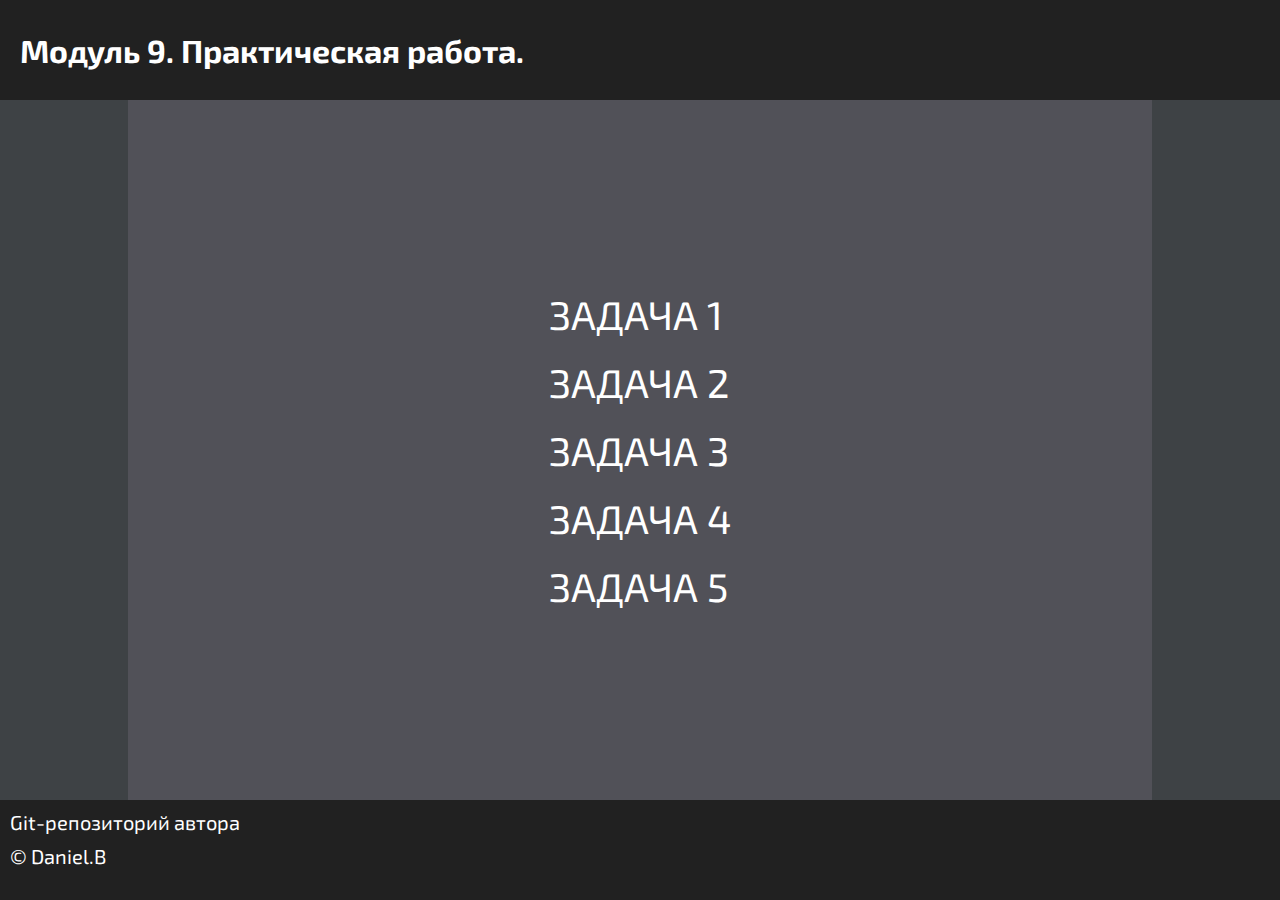
<file: index.html>
<!DOCTYPE html>
<html lang="en">
<head>
    <meta charset="UTF-8">
    <meta name="viewport" content="width=device-width, initial-scale=1">
    <title>JS-Start</title>
    <link href="style.css" type="text/css" rel="stylesheet">
</head>

<body>
    <header>
        <h1>Модуль 9. Практическая работа.</h1>
    </header>
    <main>
        <div class="container">

            <ul>
                <li>
                    <a href="pages/task9_1/index.html" target="_blank">Задача 1</a>
                </li>
                <li>
                    <a href="pages/task9_2/index.html" target="_blank">Задача 2</a>
                </li>
                <li>
                    <a href="pages/task9_3/index.html" target="_blank">Задача 3</a>
                </li>
                <li>
                    <a href="pages/task9_4/index.html" target="_blank">Задача 4</a>
                </li>
                <li>
                    <a href="pages/task9_5/index.html" target="_blank">Задача 5</a>
                </li>
            </ul>
        </div>
    </main>

    <footer class="footer">
        <div>
            <p><a href="https://github.com/xxdaniel7xx/Task9">Git-репозиторий</a> автора</p>
            <p>&#169; Daniel.B</p>
        </div>
    </footer>
</body>

</html>
</file>
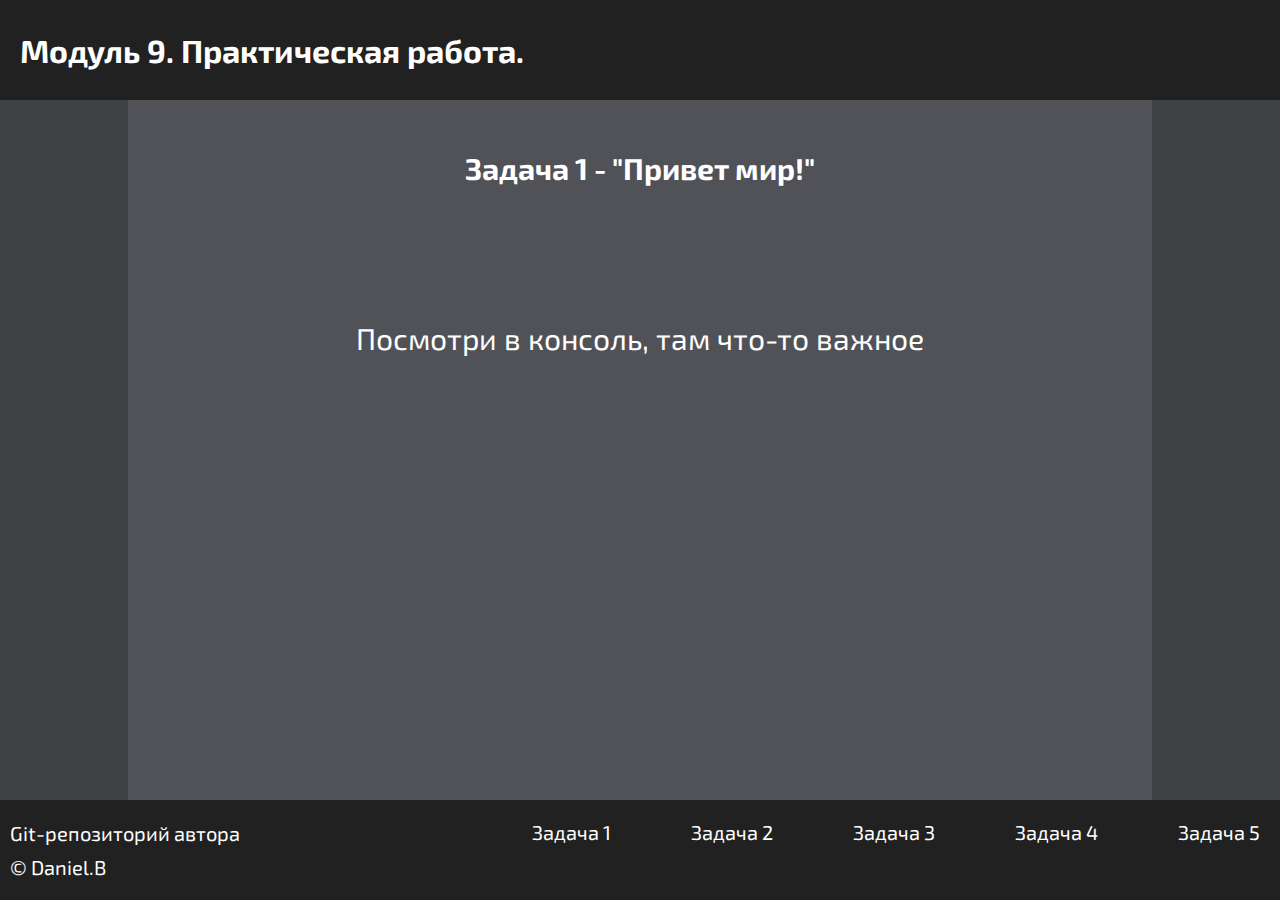
<file: pages/task9_1/index.html>
<!DOCTYPE html>
<html lang="en">
<head>
    <meta charset="UTF-8">
    <meta name="viewport" content="width=device-width, initial-scale=1">
    <title>JS-Start. 1 задача</title>
    <link href="../../style.css" type="text/css" rel="stylesheet">
    <link href="style1.css" type="text/css" rel="stylesheet">
</head>
<body>
    <header>
        <h1><a href="../../index.html">Модуль 9. Практическая работа.</a></h1>
    </header>
    <main>
        <div class="container">
                <div class="title">
                    <h2>Задача 1 - "Привет мир!"</h2>
                </div>
                <div class="text_line">
                    <p class="blink">Посмотри в консоль, там что-то важное</p>
                </div>
        </div>
    </main>

    <footer class="footer">
        <div class="nameBlock">
            <p><a href="https://github.com/xxdaniel7xx/Task9">Git-репозиторий</a> автора</p>
            <p>&#169; Daniel.B</p>
        </div>

        <div class="navBar">
            <ul>
                <li>
                    <a href="../../pages/task9_1/index.html">Задача 1</a>
                </li>
                <li>
                    <a href="../../pages/task9_2/index.html">Задача 2</a>
                </li>
                <li>
                    <a href="../../pages/task9_3/index.html">Задача 3</a>
                </li>
                <li>
                    <a href="../../pages/task9_4/index.html">Задача 4</a>
                </li>
                <li>
                    <a href="../../pages/task9_5/index.html">Задача 5</a>
                </li>
            </ul>
        </div>

    </footer>
<script src="script.js"></script>
</body>
</html>
</file>
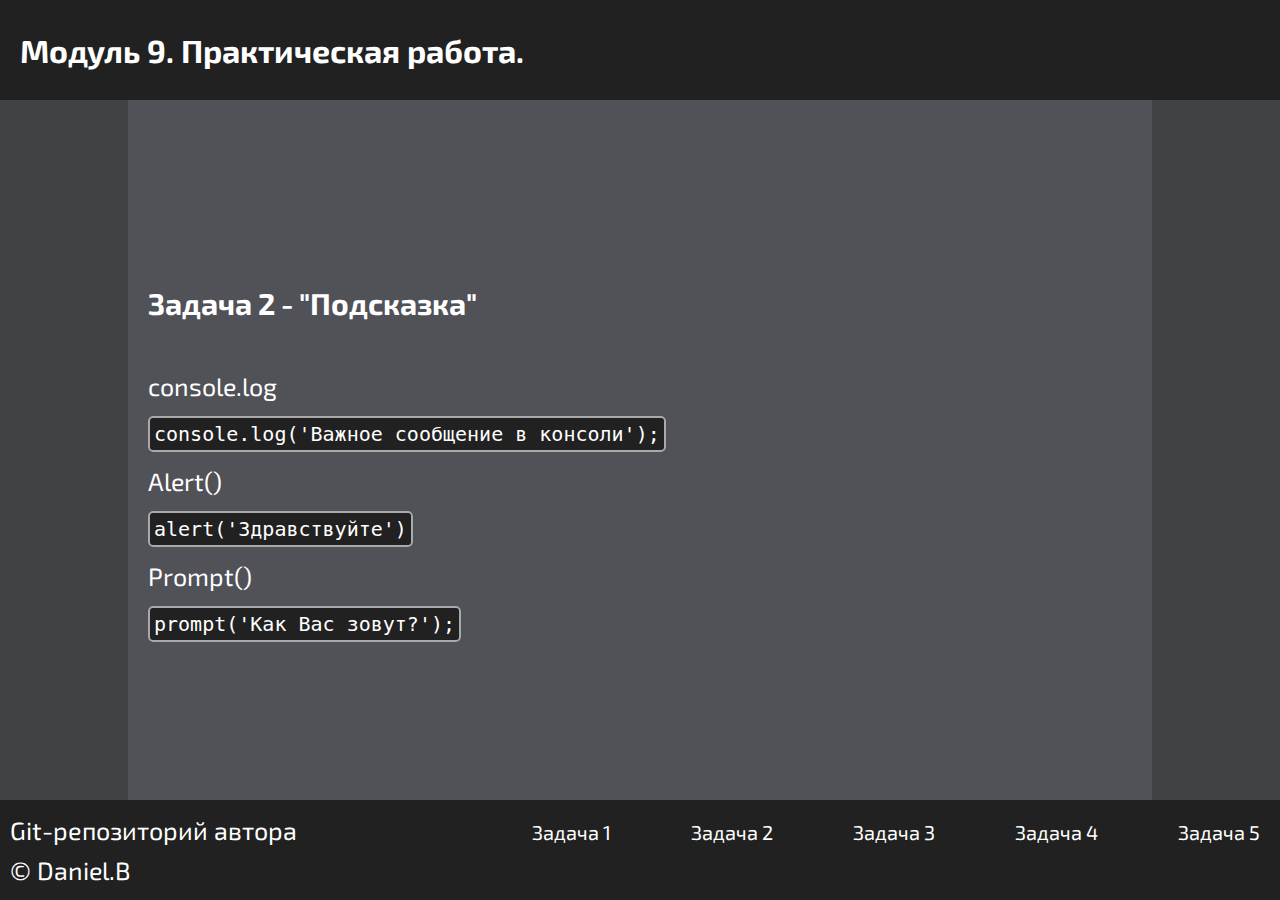
<file: pages/task9_2/index.html>
<!DOCTYPE html>
<html lang="en">
<head>
    <meta charset="UTF-8">
    <meta name="viewport" content="width=device-width, initial-scale=1">
    <title>JS-Start. 2 задача</title>
    <link href="../../style.css" type="text/css" rel="stylesheet">
    <link href="style2.css" type="text/css" rel="stylesheet">

</head>
<body>
    <header>
        <h1><a href="../../index.html">Модуль 9. Практическая работа.</a></h1>
    </header>
    <main>
        <div class="container">
            <div class="content">
                <h2>Задача 2 - "Подсказка"</h2>
                <p id="consoleLog">console.log</p>
                <code>
                    console.log('Важное сообщение в консоли');
                </code>
                <p id="alert">Alert()</p>
                <code>
                    alert('Здравствуйте')
                </code>
                <p id="prompt">Prompt()</p>
                <code>
                    prompt('Как Вас зовут?');
                </code>
            </div>

        </div>
    </main>
    <footer class="footer">
        <div class="nameBlock">
            <p><a href="https://github.com/xxdaniel7xx/Task9">Git-репозиторий</a> автора</p>
            <p>&#169; Daniel.B</p>
        </div>

        <div class="navBar">
            <ul>
                <li>
                    <a href="../../pages/task9_1/index.html">Задача 1</a>
                </li>
                <li>
                    <a href="../../pages/task9_2/index.html">Задача 2</a>
                </li>
                <li>
                    <a href="../../pages/task9_3/index.html">Задача 3</a>
                </li>
                <li>
                    <a href="../../pages/task9_4/index.html">Задача 4</a>
                </li>
                <li>
                    <a href="../../pages/task9_5/index.html">Задача 5</a>
                </li>
            </ul>
        </div>
    </footer>
    <script src="script.js"></script>
</body>
</html>
</file>
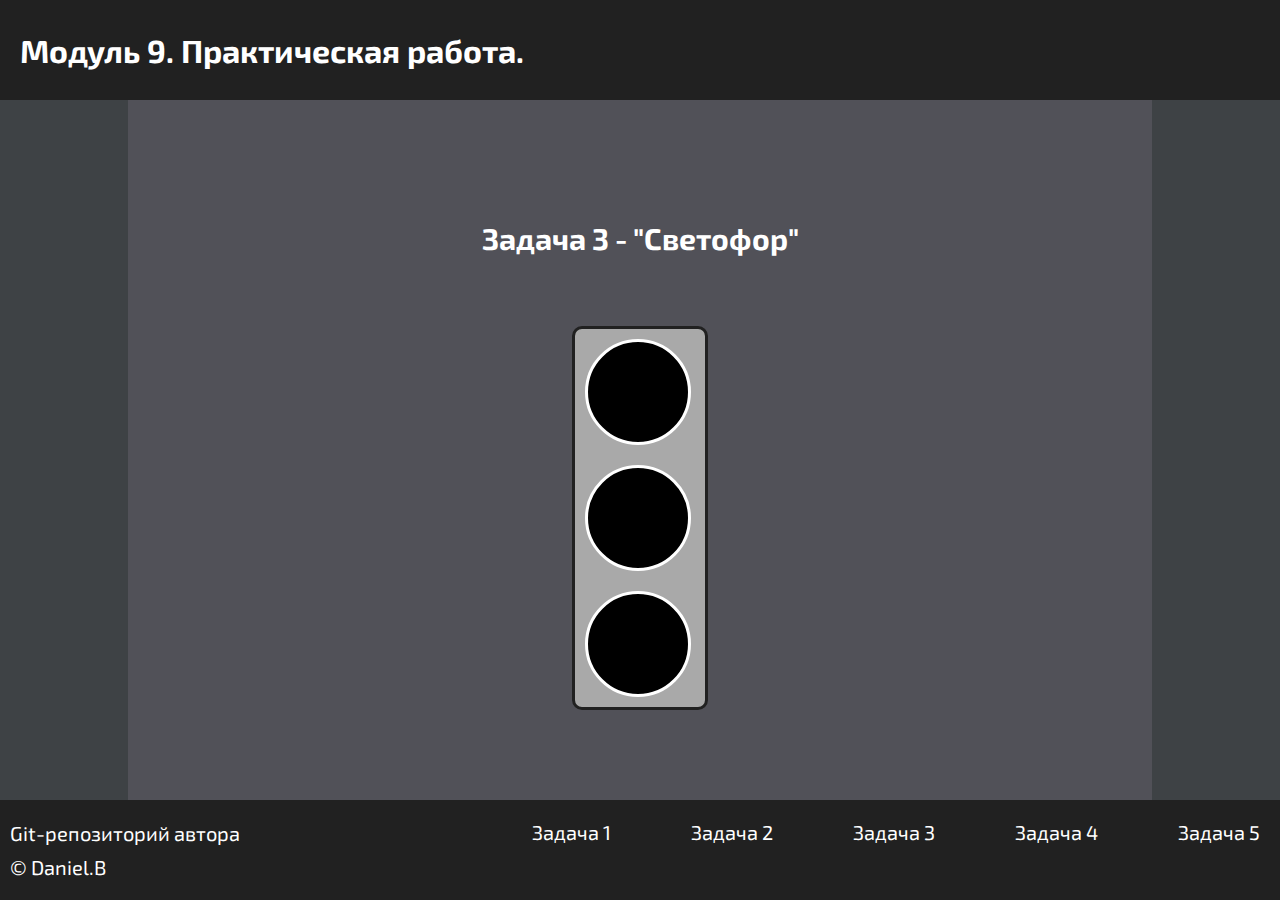
<file: pages/task9_3/index.html>
<!DOCTYPE html>
<html lang="en">
<head>
    <meta charset="UTF-8">
    <meta name="viewport" content="width=device-width, initial-scale=1">
    <title>JS-Start. 3 задача</title>
    <link href="../../style.css" type="text/css" rel="stylesheet">
    <link rel="stylesheet" type="text/css" href="style3.css">
</head>
<body>
    <header>
        <h1><a href="../../index.html">Модуль 9. Практическая работа.</a></h1>
    </header>
    <main>
        <div class="container">
            <div class="title">
                <h2>Задача 3 - "Светофор"</h2>
            </div>
            <div onclick="switchColor()" id="trafficLight">

                <div id="redLight" class="light"></div>

                <div id="yellowLight" class="light"></div>

                <div id="greenLight" class="light"></div>

            </div>
        </div>
    </main>
    <footer class="footer">
        <div class="nameBlock">
            <p><a href="https://github.com/xxdaniel7xx/Task9">Git-репозиторий</a> автора</p>
            <p>&#169; Daniel.B</p>
        </div>

        <div class="navBar">
            <ul>
                <li>
                    <a href="../../pages/task9_1/index.html">Задача 1</a>
                </li>
                <li>
                    <a href="../../pages/task9_2/index.html">Задача 2</a>
                </li>
                <li>
                    <a href="../../pages/task9_3/index.html">Задача 3</a>
                </li>
                <li>
                    <a href="../../pages/task9_4/index.html">Задача 4</a>
                </li>
                <li>
                    <a href="../../pages/task9_5/index.html">Задача 5</a>
                </li>
            </ul>
        </div>
    </footer>

<script src="script.js"></script>
</body>
</html>
</file>
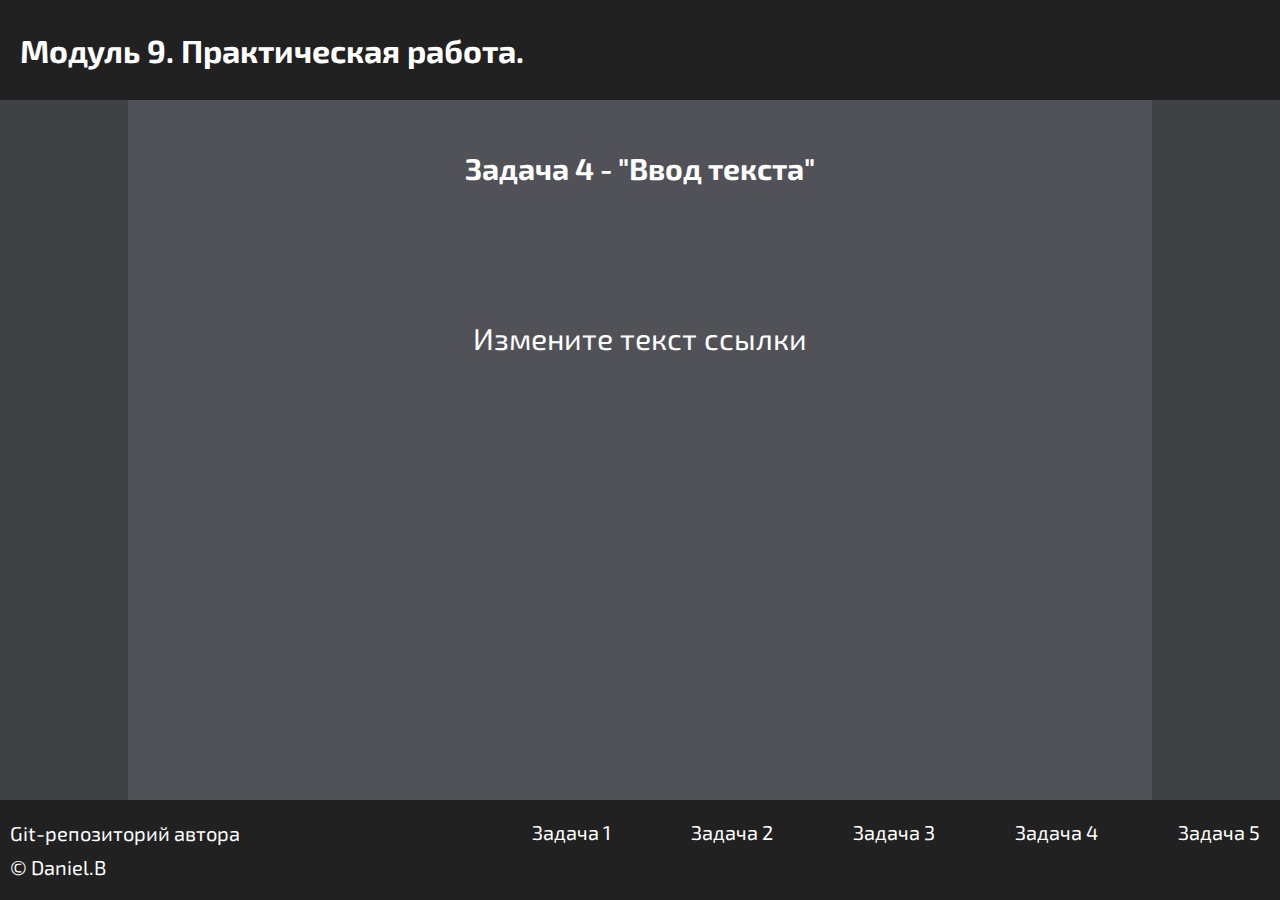
<file: pages/task9_4/index.html>
<!DOCTYPE html>
<html lang="en">
<head>
    <meta charset="UTF-8">
    <meta name="viewport" content="width=device-width, initial-scale=1">
    <title>JS-Start. 4 задача</title>
    <link href="../../style.css" type="text/css" rel="stylesheet">
    <link rel="stylesheet" type="text/css" href="style4.css">
</head>
<body>
    <header>
        <h1><a href="../../index.html">Модуль 9. Практическая работа.</a></h1>
    </header>
    <main>
        <div class="container">
            <div class="title">
                <h2>Задача 4 - "Ввод текста"</h2>
            </div>
            <div class="content">
                <a id="url" href="#">Измените текст ссылки</a>
            </div>

        </div>
    </main>
    <footer class="footer">
        <div class="nameBlock">
            <p><a href="https://github.com/xxdaniel7xx/Task9">Git-репозиторий</a> автора</p>
            <p>&#169; Daniel.B</p>
        </div>

        <div class="navBar">
            <ul>
                <li>
                    <a href="../../pages/task9_1/index.html">Задача 1</a>
                </li>
                <li>
                    <a href="../../pages/task9_2/index.html">Задача 2</a>
                </li>
                <li>
                    <a href="../../pages/task9_3/index.html">Задача 3</a>
                </li>
                <li>
                    <a href="../../pages/task9_4/index.html">Задача 4</a>
                </li>
                <li>
                    <a href="../../pages/task9_5/index.html">Задача 5</a>
                </li>
            </ul>
        </div>
    </footer>
<script src="script.js"></script>
</body>
</html>
</file>
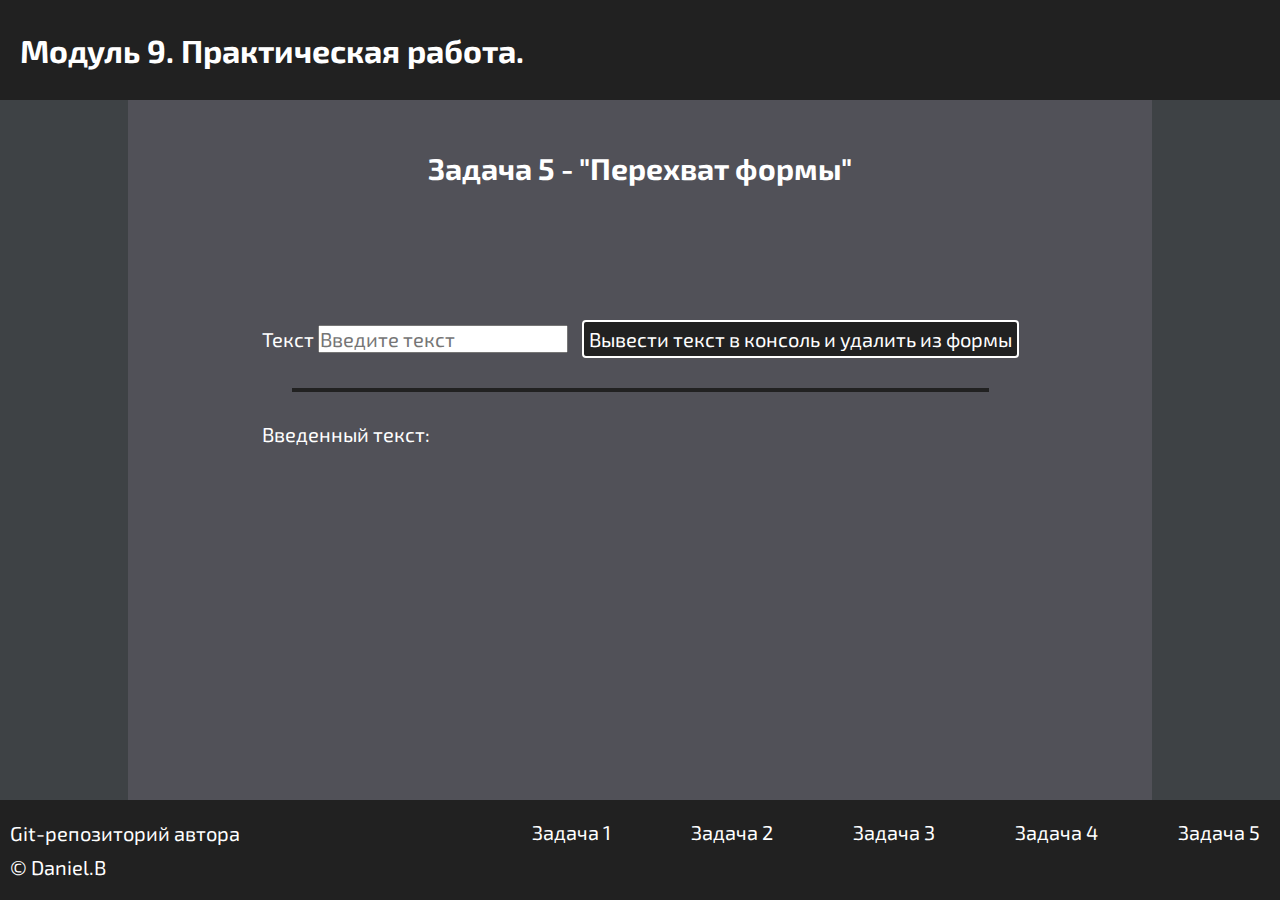
<file: pages/task9_5/index.html>
<!DOCTYPE html>
<html lang="en">
<head>
    <meta charset="UTF-8">
    <meta name="viewport" content="width=device-width, initial-scale=1">
    <title>JS-Start. 3 задача</title>
    <link href="../../style.css" type="text/css" rel="stylesheet">
    <link rel="stylesheet" type="text/css" href="style5.css">
</head>
<body>
    <header>
        <h1><a href="../../index.html">Модуль 9. Практическая работа.</a></h1>
    </header>
    <main>
        <div class="container">
            <div class="title">
                <h2>Задача 5 - "Перехват формы"</h2>
            </div>
            <div class="content">
                <form action="#">
                    <label>
                        Текст
                        <input id="input_text" type="text" placeholder="Введите текст">
                    </label>
                    <button id="button_clear" type="submit">
                        Вывести текст в консоль и удалить из формы
                    </button>
                </form>
                <hr>
                <p>Введенный текст:</p>
                <p id="duplicateField"></p>
            </div>

        </div>
    </main>

    <footer class="footer">
        <div class="nameBlock">
            <p><a href="https://github.com/xxdaniel7xx/Task9">Git-репозиторий</a> автора</p>
            <p>&#169; Daniel.B</p>
        </div>

        <div class="navBar">
            <ul>
                <li>
                    <a href="../../pages/task9_1/index.html">Задача 1</a>
                </li>
                <li>
                    <a href="../../pages/task9_2/index.html">Задача 2</a>
                </li>
                <li>
                    <a href="../../pages/task9_3/index.html">Задача 3</a>
                </li>
                <li>
                    <a href="../../pages/task9_4/index.html">Задача 4</a>
                </li>
                <li>
                    <a href="../../pages/task9_5/index.html">Задача 5</a>
                </li>
            </ul>
        </div>
    </footer>

<script src="script.js"></script>
</body>
</html>
</file>
<file: style.css>
@import url('https://fonts.googleapis.com/css2?family=Exo+2:ital,wght@0,400;0,700;1,300&family=PT+Mono&display=swap');

* {
    padding: 0;
    margin: 0;
    font-family: "Exo 2", sans-serif;
}
a {
    text-decoration: none;
    color: white;
}

a:hover {
    color: crimson;
}

body {
    display: flex;
    flex-direction: column;
    align-content: center;
    justify-content: center;
    background-color: #3e4245;
    min-height: 100vh;
    width: 100%;
}

header {
    flex: 0 0 auto;
    align-content: center;
    width: 100%;
    height: 100px;
    background-color: #212121;
    color: white;
}

header h1 {
    margin: 20px;
}

main {
    display: flex;
    flex: 1;
    justify-content: center;
    align-content: center;
    width: 100%;
}

.container {
    display: flex;

    justify-content: center;
    align-items: center;
    width: 80%;
    background-color: #515158;
    color: white;
    font-size: 20px;
}

.container ul {
    list-style-type: none;

}

.container ul li {
    margin: 20px;
}

.container ul li a {
    text-transform: uppercase;
    font-size: 40px;

}

.container ul li a:hover {
    color: crimson;
    text-shadow: 2px 3px 4px #343232;
}

footer {
    display: flex;
    flex-shrink: 1;
    flex-direction: row;
    justify-content: space-between;

    width: 100%;
    min-height: 100px;
    background-color: #212121;
    font-size: 20px;
    color: white;
}
footer p {
    margin:10px
}

.nameBlock {
    flex-direction: column;
    width: 30%;
    flex-shrink: 0;
    align-content: center;
}

.navBar {
    height: auto;
    width:60%;
    flex-shrink: 0;

}

.navBar ul {

    display: flex;
    flex-direction: row;
    justify-content: space-between;
    flex-shrink: 0;
    list-style-type: none;
}

.navBar ul li {
    margin: 20px;
}
</file>
<file: pages/task9_1/style1.css>
.container {
    display: flex;
    flex-direction: column;
    justify-content: space-between;
}

.title {
    display: flex;
    height: 20%;
    margin: 50px;
    align-content: flex-start;
}

.text_line {
    display: flex;
    justify-content: center;
    align-content: center;
    height: 80%;
}

.container p {
    font-size: 30px;
}

.blink {
    animation: blink 4s infinite; /* Параметры анимации */
}
@keyframes blink {
    from {text-shadow: 0 0 0}

    50% {text-shadow: 0 0 6px crimson;
    }
    to {text-shadow: 0 0 0;
    color: white}
}
</file>
<file: pages/task9_2/style2.css>
.container {
    display: flex;
    flex-direction: column;
    align-items: flex-start;
}

.content > * {
    margin: 20px;
}

.content h2 {
    margin-bottom: 50px;
}

code {
    font-family: 'PT', 'monospace';
    background-color: #212121;
    padding: 4px;
    border-style: solid;
    border-width: 2px;
    border-color: darkgrey;
    border-radius: 5px;
    font-size: 20px;
}

p {
    font-size: 25px;
}

p:hover {
    color: #d5bf4e;
}
</file>
<file: pages/task9_3/style3.css>
.container {
    display: flex;
    flex-direction: column;
    align-content: space-around;
}

.title {
    margin: 50px;
}


#trafficLight {
    display: flex;
    flex-direction: column;
    background-color: darkgrey;
    width: 130px;
    justify-content: center;
    align-content: center;
    border-style: solid;
    border-width: 3px;
    border-radius: 10px;
    border-color: #212121;
    margin: 20px;
}


.light {
    width: 100px;
    height: 100px;
    border-radius: 50%;
    border-style: solid;
    border-width: 3px;
    background-color: black;
    margin: 10px;
}
</file>
<file: pages/task9_4/style4.css>
.container {
    display: flex;
    flex-direction: column;
    align-content: space-between;
}

.title {
    margin: 50px;
    height: 20%;
}

.content {
    height: 80%;
    font-size: 30px;
}
</file>
<file: pages/task9_5/style5.css>
.container {
    display: flex;
    flex-direction: column;
    align-content: space-between;
}

.title {
    margin: 50px;
    height: 20%;
}

.content {
    height: 80%;
    font-size: 20px;
}

input {
    font-size: 20px;
}

button {
    font-size: 20px;
    margin-left: 10px;
    color: white;
    background-color: #212121;
    border-style: solid;
    border-width: 2px;
    border-radius: 4px;
    border-color: white;
    padding: 5px;
}

button:hover {
    color: #d5bf4e;
    border-color: #d5bf4e;
}


hr {
    border-style: solid;
    border-width: 2px;
    border-color: #212121;
    background-color: #212121;
    margin: 30px;
}
</file>
